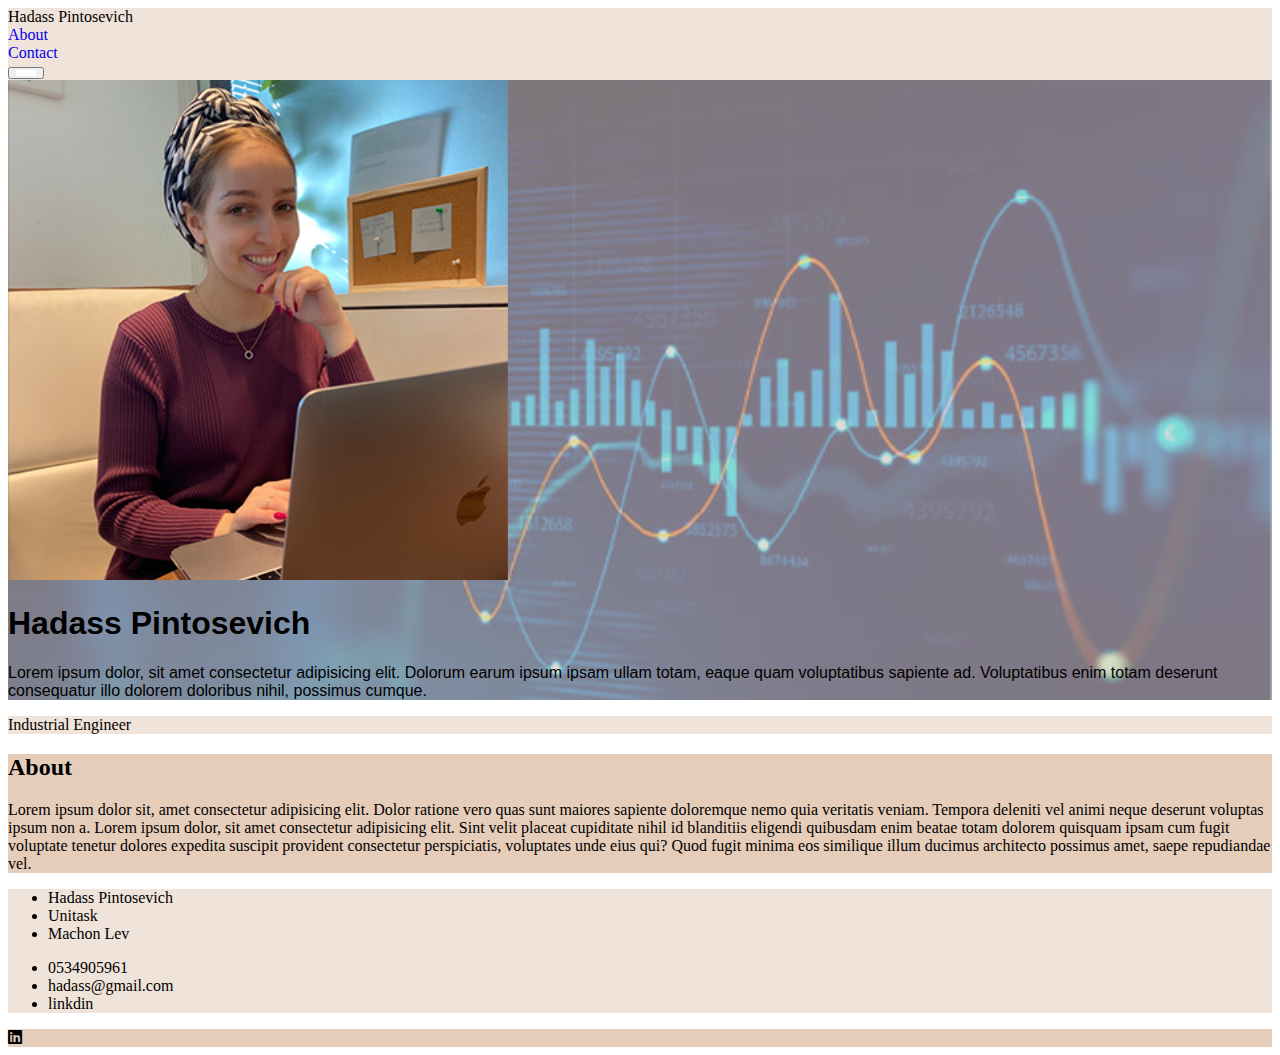
<file: index.html>
<!DOCTYPE html>
<html lang="en">
<head>
    <meta charset="UTF-8">
    <meta http-equiv="X-UA-Compatible" content="IE=edge">
    <meta name="viewport" content="width=device-width, initial-scale=1.0">
    <link href="https://cdn.jsdelivr.net/npm/bootstrap@5.3.0/dist/css/bootstrap.min.css" rel="stylesheet" integrity="sha384-9ndCyUaIbzAi2FUVXJi0CjmCapSmO7SnpJef0486qhLnuZ2cdeRhO02iuK6FUUVM" crossorigin="anonymous">
    <link rel="stylesheet" href="https://cdnjs.cloudflare.com/ajax/libs/font-awesome/6.4.0/css/all.min.css">
    <link rel="stylesheet" href="style.css">
    <title>Document</title>
</head>
<body class="bg-light">
    <div class="container-fluid">
        <!-- nav bar container with logo and nav elements -->
        <div class="nav-bar d-flex flex-wrap justify-content-between rounded-top-5" style="background-color:#F0E3D9 ;color: black;">
            <div class="p-3">
                <div class="px-1 px-md-3 text-uppercasee">
                    <div class="logo fs-1 fw-bolder">
                        Hadass Pintosevich
                    </div>
                </div>
            </div>
            <div class="info d-none d-md-flex fs-6 p-3 text-uppercase ">
                <div class="px-3 d-flex align-items-center">
                    <div class="bar-ele "><a style="text-decoration-line:none ;" class="link-body-emphasis" href="#about">About</a></div>
                </div>
                <div class="px-3 d-flex align-items-center">
                    <div class="bar-ele"><a style="text-decoration-line:none ;" class="link-body-emphasis" href="#contact">Contact</a></div>
                </div>
            </div>
            <div class="px-2 py-4 d-block d-md-none">
                <div class="button-menu px-1">
                    <button class="btn btn-dark text-uppercase">
                    <div class="btn-line">
                        <div class="line"></div>
                        <div class="line my-1"></div>
                        <div class="line"></div>
                    </div>
            </button>
                    <!-- <ul class="list-unstyled fs-5">
                        <li><a style="text-decoration-line:none ;" class="link-body-emphasis" href="#about">about</a></li>
                        <li><a style="text-decoration-line:none ;" class="link-body-emphasis" href="#contact">contact</a></li>
                    </ul> -->
                </div>
            </div>
        </div>
        <!-- main container with image and name -->
        <div class="main-container bg-dark" style="background-color: #D3C6C0;">
            <div class="p-4 p-md-5 d-flex flex-wrap" style="background-image: url(./assets/bg.png);background-position: center;background-size: cover; background-repeat: no-repeat;">
                <div class="img-container col-12 col-md-4 text-center">
                    <img class="img-fluid rounded-pill shadow-lg" src="./assets/hadass5.png" alt="">
                </div>
                <div class="col-12 col-md-8 p-0 p-md-1 py-3 p-md-5 text-light ">
                    <div style="font-family: Arial, Helvetica, sans-serif;" class="text-container bg-dark bg-opacity-75 p-2 rounded-3" >
                        <h1>
                          Hadass Pintosevich
                        </h1>
                        
                            <p>
                             Lorem ipsum dolor, sit amet consectetur adipisicing elit. Dolorum earum ipsum ipsam ullam totam, eaque quam voluptatibus sapiente ad. Voluptatibus enim totam deserunt consequatur illo dolorem doloribus nihil, possimus cumque.
                            </p>
                        
                    </div>
                </div>
            </div>
        </div>
        <!-- title of about container -->
        <div style="background-color: #F0E3D9;" class="title p-3">
            <div class="fs-1 text-center">
                Industrial Engineer
            </div>
        </div>
        <!-- about container with text -->
        <div id="about" style="background-color: #E6CDBA;" class="about-container">
            <div class="p-4 p-sm-5"> 
                <h2>About</h2>
                <p>
                    Lorem ipsum dolor sit, amet consectetur adipisicing elit. Dolor ratione vero quas sunt maiores sapiente doloremque nemo quia veritatis veniam. Tempora deleniti vel animi neque deserunt voluptas ipsum non a. Lorem ipsum dolor, sit amet consectetur adipisicing elit. Sint velit placeat cupiditate nihil id blanditiis eligendi quibusdam enim beatae totam dolorem quisquam ipsam cum fugit voluptate tenetur dolores expedita suscipit provident consectetur perspiciatis, voluptates unde eius qui? Quod fugit minima eos similique illum ducimus architecto possimus amet, saepe repudiandae vel.
                </p>
            </div>
        </div>
        <!-- img footer -->
       
            <div class="p-5 img-footer ">
              <div class="p-5">
                <div class="p-5 ">
                    
                </div>
              </div>
            </div>
    
        <!-- contact -->
        <div id="contact" class="contact" style="background-color: #F0E3D9;">
            <div class="p-3 d-flex justify-content-center">
                <ul class="list-unstyled p-3">
                    <li>Hadass Pintosevich</li>
                    <li>Unitask</li>
                    <li>Machon Lev</li>
                </ul>
                <ul class="list-unstyled p-3">
                    <li>0534905961</li>
                    <li>hadass@gmail.com</li>
                    <li>linkdin</li>
                </ul>
            </div>
        </div>
        <!-- footer -->
        <div class="footer rounded-bottom-5" style="background-color: #E6CDBA;">
            <div class="py-1 px-5 fs-1 text-center">
                <i class="fa-brands fa-linkedin"></i>
            </div>
        </div>
    </div>
</body>

<script src="./app.js"></script>

</html>
</file>
<file: style.css>
.logo  {
    font-family: 'Brush Script MT', cursive;
}
.img-footer{
    background-image: url(https://media.bootcampcdn.com/Austin/img/content/online_data.jpg);
    background-position: center;
    background-repeat: no-repeat;
    background-size: cover;
}
.line{
    width: 20px;
    height: 2px;
    background-color: white;
}
</file>
